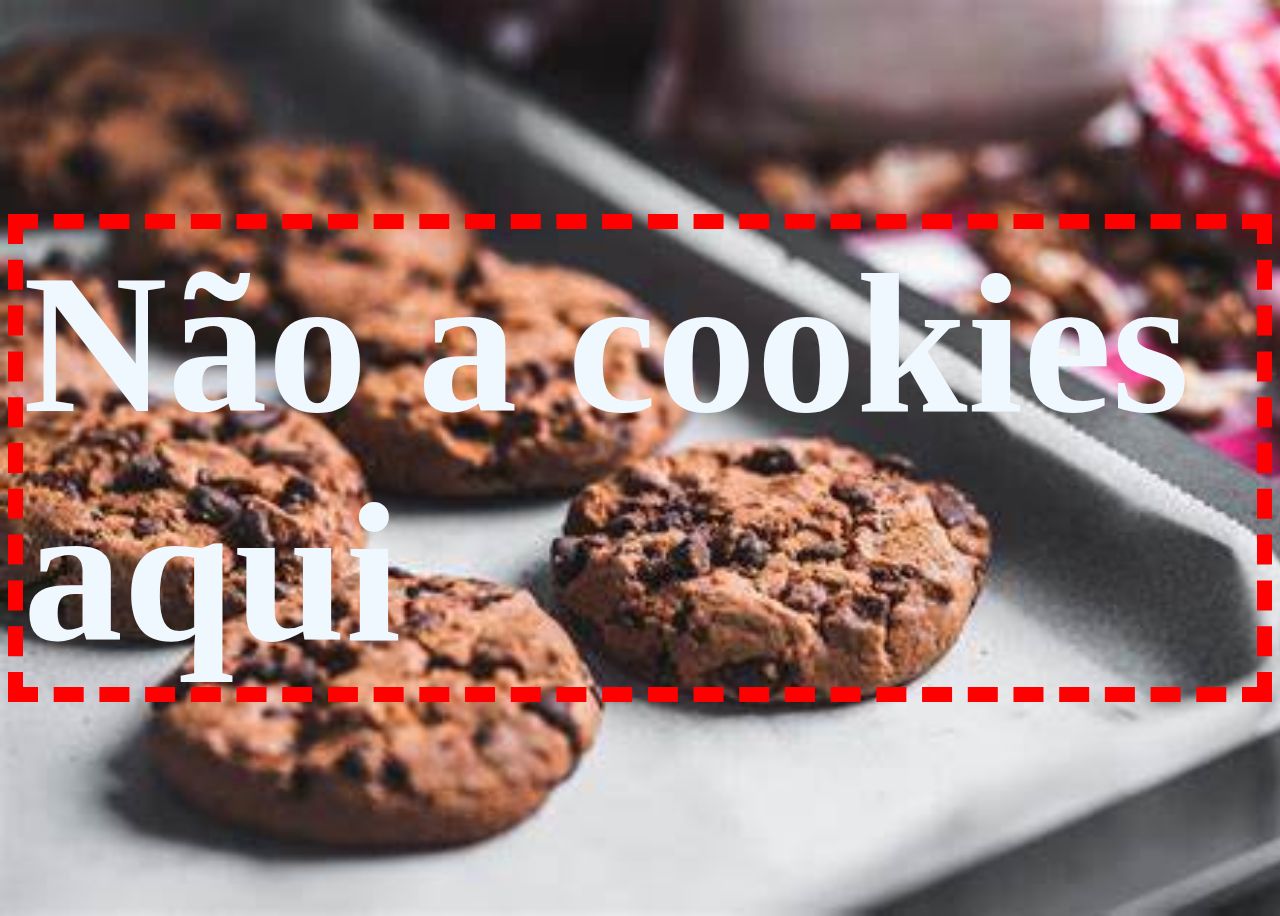
<file: siteOne/cookie/cookie.html>
<!DOCTYPE html>
<html lang="en">
<head>
    <meta charset="UTF-8">
    <meta http-equiv="X-UA-Compatible" content="IE=edge">
    <meta name="viewport" content="width=device-width, initial-scale=1.0">
    <title>Document</title>

    <style>
        body{
            height: 100vh;
            background-image: url(OIP.jpg);
            background-repeat: no-repeat;
            background-size: cover;
            display: flex;
            align-items: center;
            justify-content: center;

            
        }
        
        @keyframes anima{
         0%{border-color: rgb(68, 178, 251);}
         25%{border-color: red}
         50%{border-color: green}
         75%{border-color:  blue}
         100%{border-color:#dd21b7 ;}
             
        }
        h1{
         border: 15px dashed red;
          color: aliceblue;
          font-size: 200px;
          cursor: pointer;
          animation-name: anima;
          animation-duration: 3s;
          animation-iteration-count: infinite;
          
        
        }
    </style>
</head>


<body>
    <h1>
        Não a cookies aqui
    </h1>
</body>
</html>
</file>
